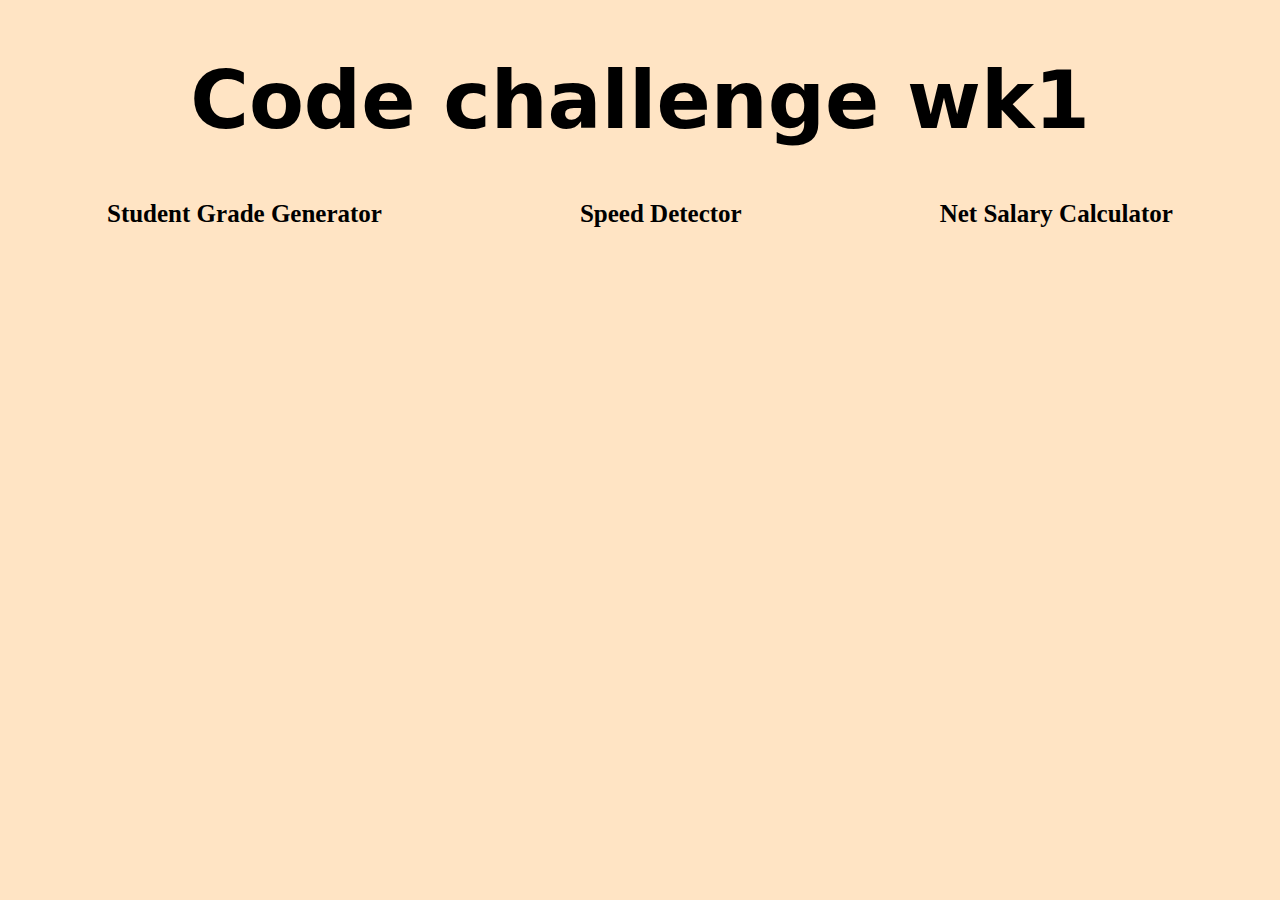
<file: index.html>
<!-- @format -->

<!DOCTYPE html>
<html lang="en">
	<head>
		<meta charset="UTF-8" />
		<meta name="viewport" content="width=device-width, initial-scale=1.0" />
		<title>Code challenge wk1</title>
		<link rel="stylesheet" href="style.css" />
	</head>
	<body>
		<h1>Code challenge wk1</h1>
		<nav>
			<a href="Student Grade Generator/index.html">Student Grade Generator</a>
			<a href="speed detector/index.html">Speed Detector</a>
			<a href="net salary calculator/index.html">Net Salary Calculator</a>
		</nav>
	</body>
</html>
</file>
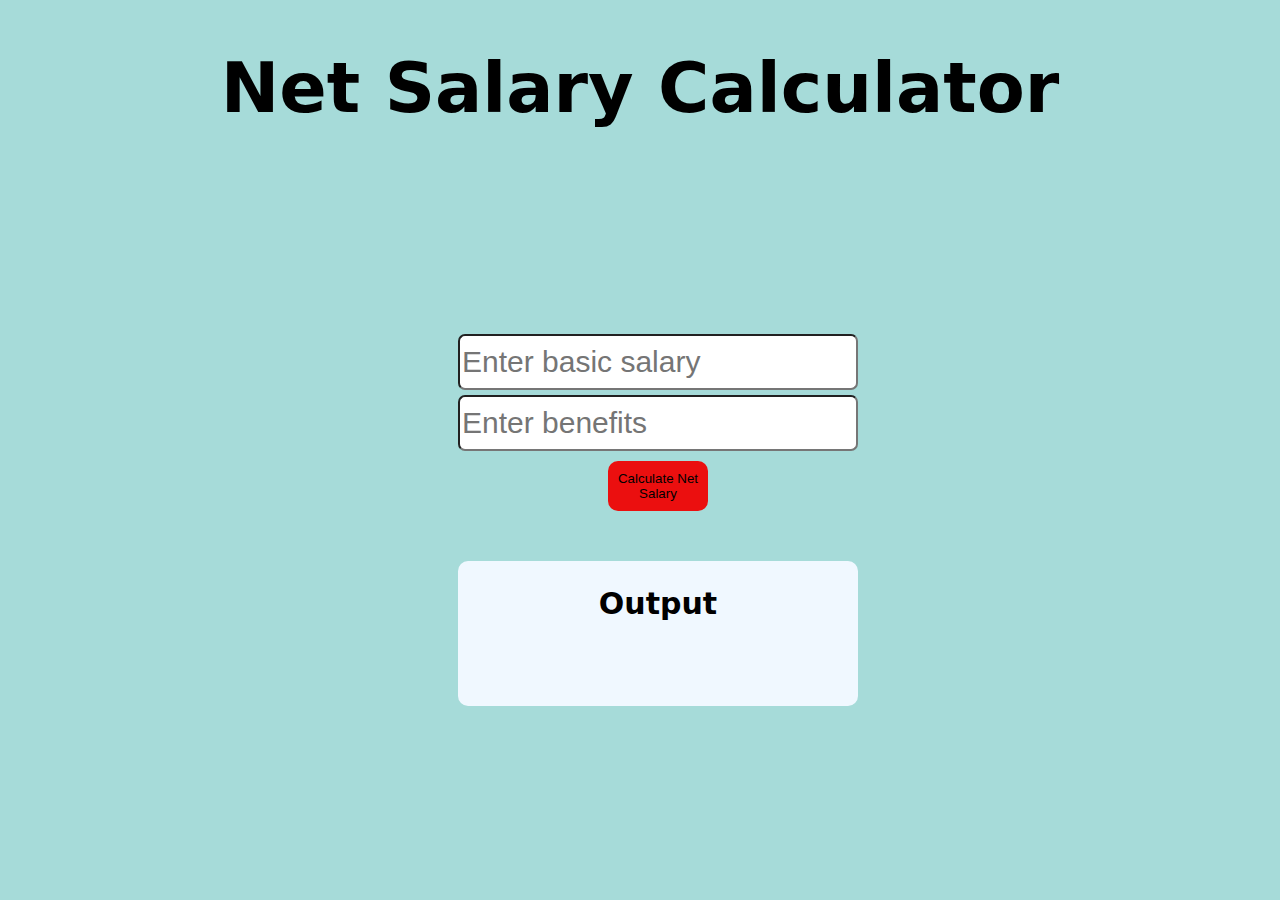
<file: net salary calculator/index.html>
<!-- @format -->

<!DOCTYPE html>
<html lang="en">
	<head>
		<meta charset="UTF-8" />
		<meta name="viewport" content="width=device-width, initial-scale=1.0" />
		<title>Net Salary Calculator</title>
		<link rel="stylesheet" href="./salary calculator.css" />
	</head>
	<body>
		<h1>Net Salary Calculator</h1>
		<div class="main">
			<input
				type="number"
				id="basicSalaryInput"
				placeholder="Enter basic salary" />

			<input type="number" id="benefitsInput" placeholder="Enter benefits" />

			<button class="button" onclick="calculateNetSalaryFromInput()">
				Calculate Net Salary
			</button>
		</div>
		<div class="output">
			<h2>Output</h2>
			<p id="salaryResult"></p>
		</div>
		<script src="index.js"></script>
	</body>
</html>
</file>
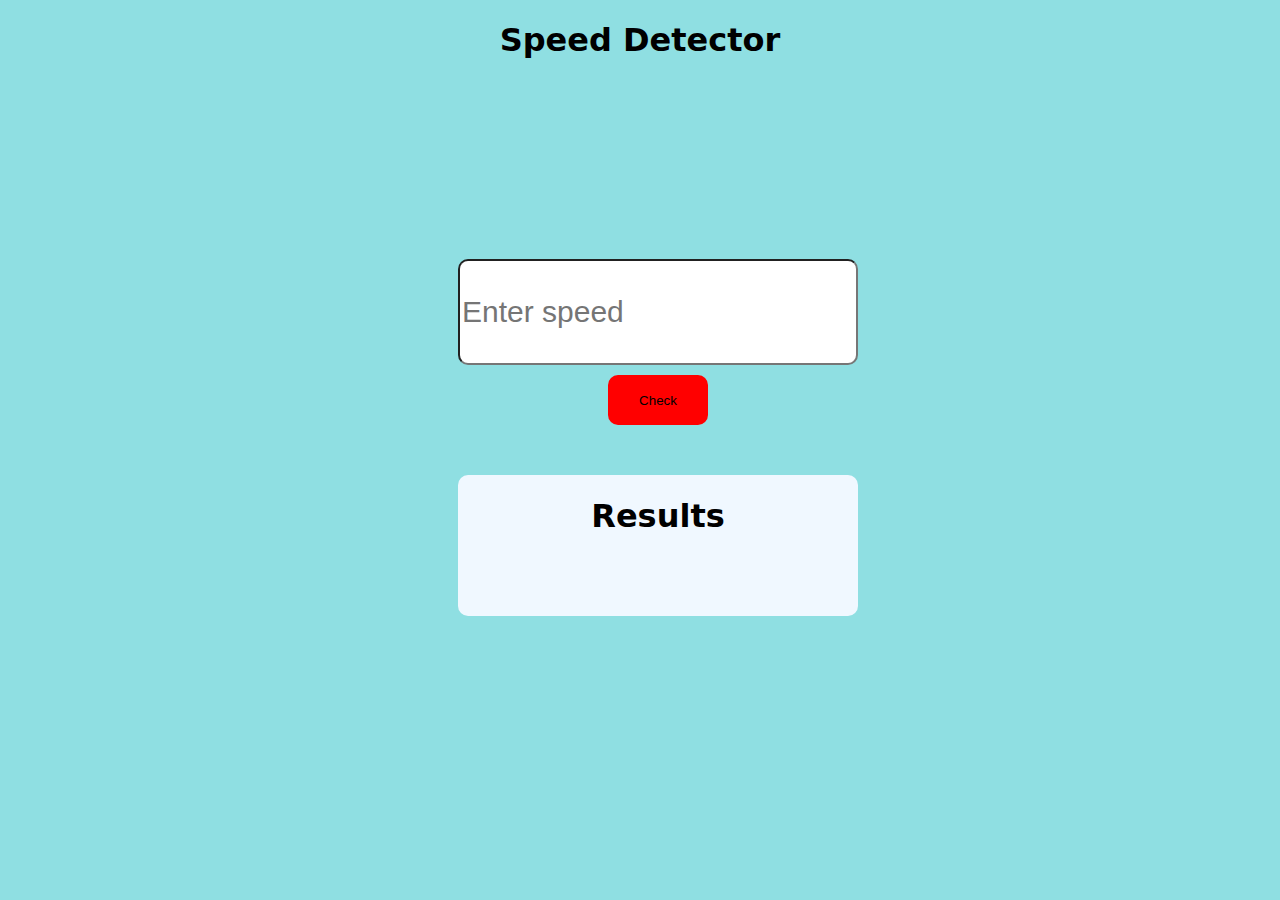
<file: speed detector/index.html>
<!-- @format -->

<!DOCTYPE html>
<html lang="en">
	<head>
		<meta charset="UTF-8" />
		<meta name="viewport" content="width=device-width, initial-scale=1.0" />
		<title>Speed Governor</title>
		<link rel="stylesheet" href="./speed detector.css" />
	</head>
	<body>
		<h1>Speed Detector</h1>
		<div class="main">
			<input type="number" id="speedInput" placeholder="Enter speed" />
			<button class="button" onclick="checkSpeed()">Check</button>
		</div>
    <div class="output">
      <h1>Results</h1>
      <p id="result"></p>
    </div>
		
		<script src="index.js"></script>
	</body>
</html>
</file>
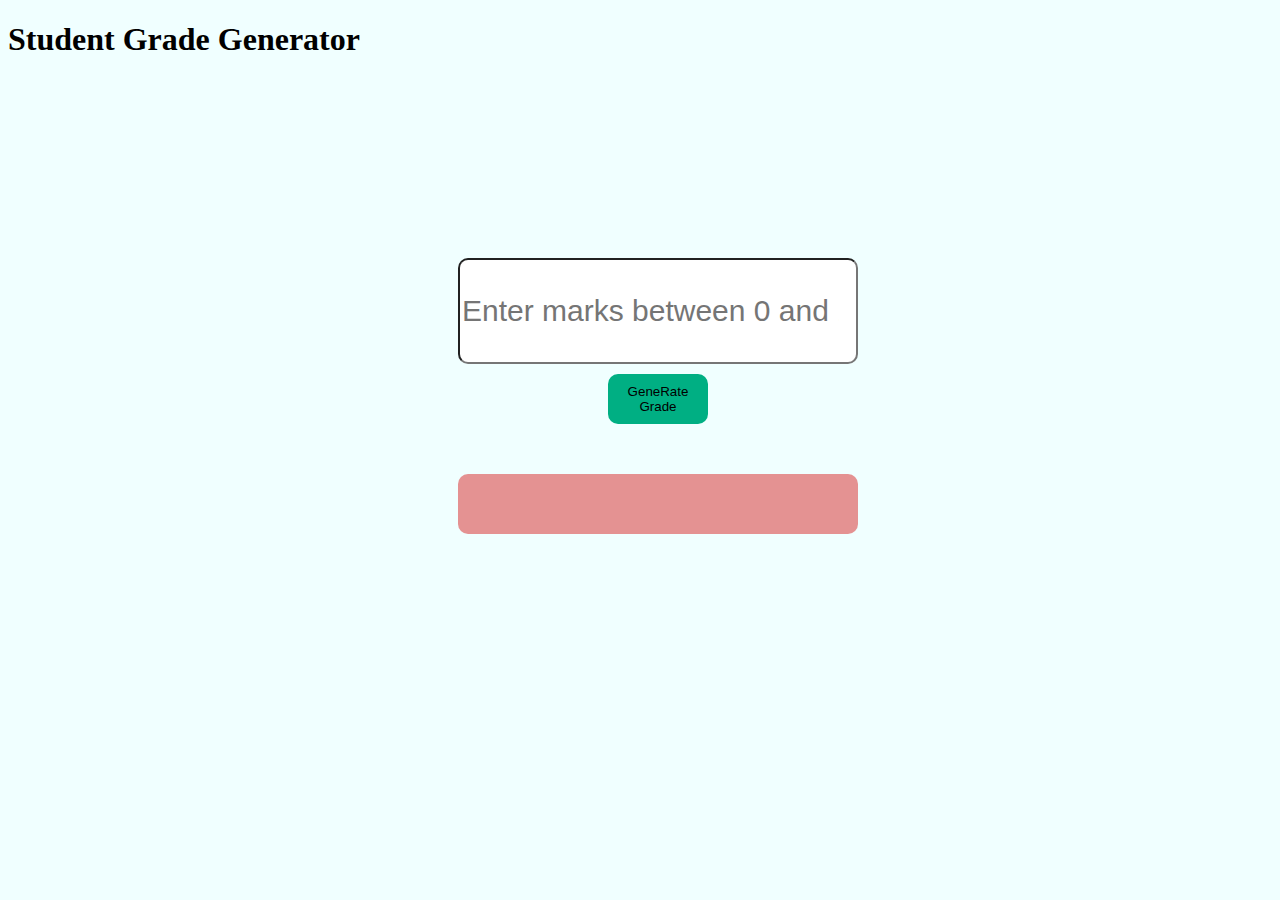
<file: Student Grade Generator/index.html>
<!-- @format -->

<!DOCTYPE html>
<html lang="en">
	<head>
		<meta charset="UTF-8" />
		<meta name="viewport" content="width=device-width, initial-scale=1.0" />
		<title>Student Grade Generator</title>
		<link rel="stylesheet" href="./student grade generator.css" />
	</head>
	<body>
		<h1>Student Grade Generator</h1>
		<div class="main">
			<input
				type="number"
				id="marksInput"
				placeholder="Enter marks between 0 and 100" />
			<button class="button" onclick="geneRateGrade()">GeneRate Grade</button>
		</div>
		<div class="output">
			<p id="gradeResult"></p>
		</div>

		<script src="index.js"></script>
	</body>
</html>
</file>
<file: style.css>
/** @format */

body {
	background-color: bisque;
}
h1 {
	text-align: center;
	font-size: 80px;
	font-family: system-ui, -apple-system, BlinkMacSystemFont, "Segoe UI", Roboto,
		Oxygen, Ubuntu, Cantarell, "Open Sans", "Helvetica Neue", sans-serif;
}
nav {
	display: flex;
	flex-direction: row;
	justify-content: space-around;
}
a {
	font-size: 25px;
	text-decoration: none;
	color: black;
	font-weight: bold;
}
</file>
<file: net salary calculator/salary calculator.css>
/** @format */

body {
	background-color: rgba(27, 163, 156, 0.39);
}
h1 {
  font-size: 70px;
	text-align: center;
	font-family: system-ui, -apple-system, BlinkMacSystemFont, "Segoe UI", Roboto,
		Oxygen, Ubuntu, Cantarell, "Open Sans", "Helvetica Neue", sans-serif;
}
input{
  height: 50px;
  font-size: 30px;
  border-radius: 7px;
  margin-top: 5px;
}
.main {
	display: flex;
	flex-direction: column;
	margin-top: 200px;
	margin-left: 450px;
	width: 400px;
	border: none;
}
.button {
	background-color: rgb(235, 15, 15);
	height: 50px;
	border: none;
	margin-top: 10px;
	border-radius: 10px;
	width: 100px;
	margin-left: 150px;
}
p {
	font-size: 30px;
	text-align: center;
}
.output {
	background-color: aliceblue;
	display: flex;
	flex-direction: column;
	margin-top: 50px;
	margin-left: 450px;
	width: 400px;
	border: none;
	border-radius: 10px;
}
h2{
  font-size: 30px;
	text-align: center;
	font-family: system-ui, -apple-system, BlinkMacSystemFont, "Segoe UI", Roboto,
		Oxygen, Ubuntu, Cantarell, "Open Sans", "Helvetica Neue", sans-serif;
}
</file>
<file: speed detector/speed detector.css>
body{
  background-color: rgb(143, 223, 226);
}
.main{
  display: flex;
 flex-direction: column;
  margin-top: 200px;
  margin-left:450px ;
  width: 400px;
  border: none;
 
}
h1{
  text-align: center;
  font-family: system-ui, -apple-system, BlinkMacSystemFont, 'Segoe UI', Roboto, Oxygen, Ubuntu, Cantarell, 'Open Sans', 'Helvetica Neue', sans-serif;
}
input{
  height: 100px;
  border-radius: 10px;
  font-size: 30px;
}
.button{
background-color: red;
height: 50px;
border: none;
margin-top: 10px;
border-radius: 10px;
width: 100px;
margin-left: 150px;
}
p{
  font-size: 30px;
  text-align: center;
}
.output{
  background-color: aliceblue;
   display: flex;
 flex-direction: column;
  margin-top: 50px;
  margin-left:450px ;
  width: 400px;
  border: none;
  border-radius: 10px;
 
}
</file>
<file: Student Grade Generator/student grade generator.css>
/** @format */

body {
	background-color: azure;
}
.main {
	display: flex;
	flex-direction: column;
	margin-top: 200px;
	margin-left: 450px;
	width: 400px;
	border: none;
}
.button{
background-color: rgb(0, 175, 131);
height: 50px;
border: none;
margin-top: 10px;
border-radius: 10px;
width: 100px;
margin-left: 150px;
}
input{
  height: 100px;
  border-radius: 10px;
  font-size: 30px;
}
.output{
  background-color: rgba(214, 25, 25, 0.473);
   display: flex;
 flex-direction: column;
  margin-top: 50px;
  margin-left:450px ;
  width: 400px;
  border: none;
  border-radius: 10px;
 
}
p{
  font-size: 30px;
  text-align: center;
}
</file>
